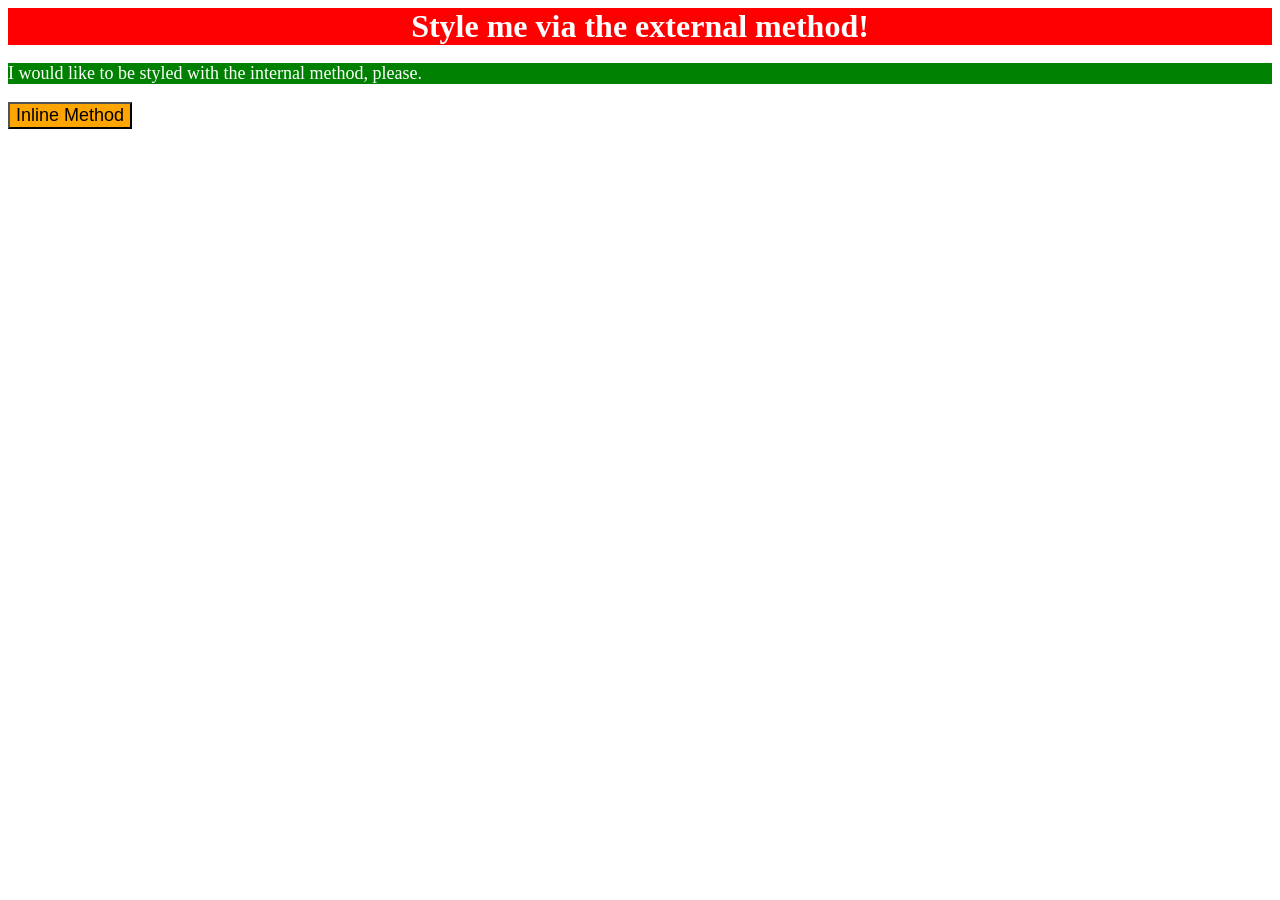
<file: foundations/intro-to-css/01-css-methods/index.html>
<!DOCTYPE html>
<html lang="en">
  <head>
    <meta charset="UTF-8">
    <meta http-equiv="X-UA-Compatible" content="IE=edge">
    <meta name="viewport" content="width=device-width, initial-scale=1.0">
    <link rel="stylesheet" href="style.css">
    <style>
      p {
        background-color: green;
        color: white;
        font-size: 18px;
      }
    </style>
    <title>Methods for Adding CSS</title>
  </head>
  <body>
    <div>Style me via the external method!</div>
    <p>I would like to be styled with the internal method, please.</p>
    <button style="font-size: 18px; background-color: orange;">Inline Method</button>
  </body>
</html>
</file>
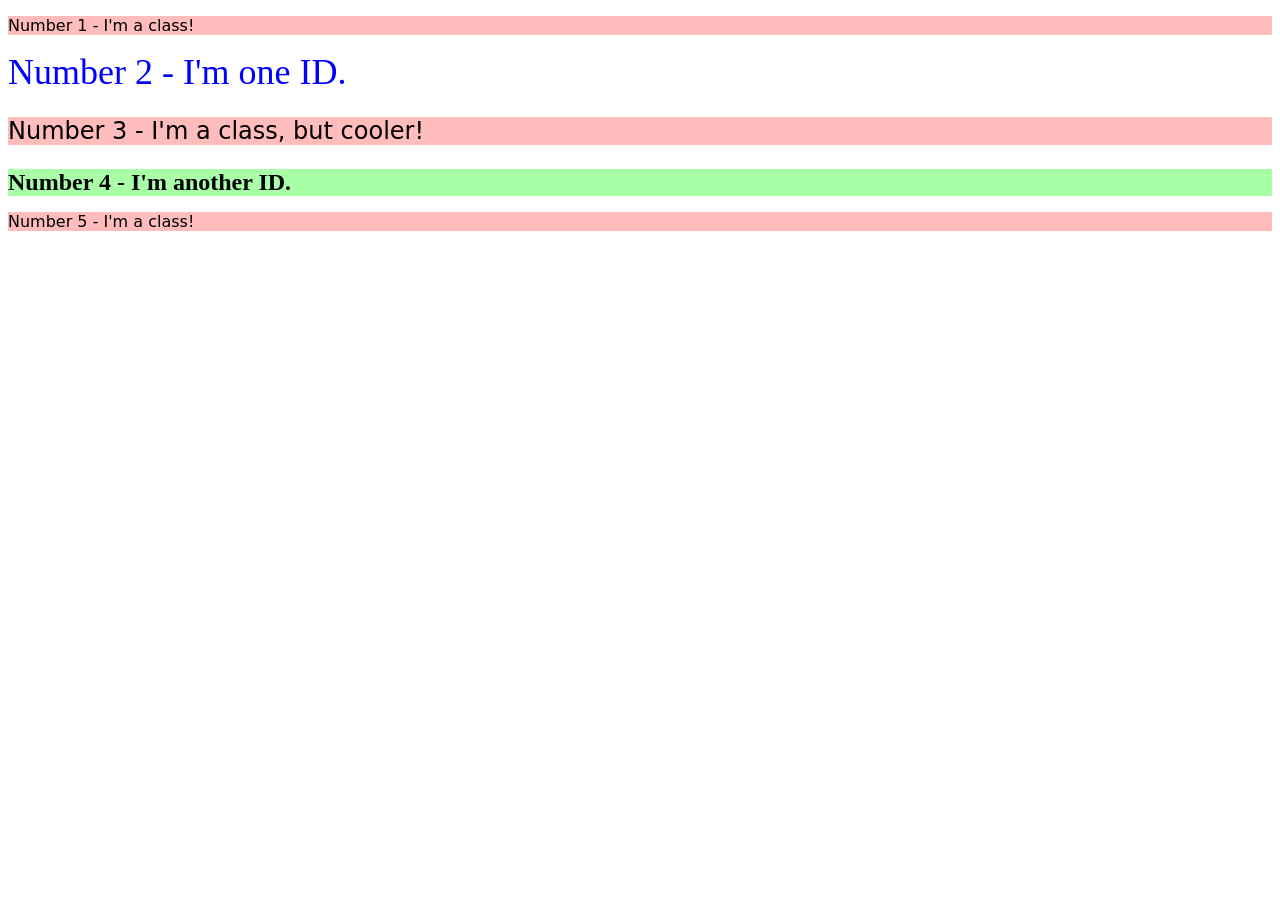
<file: foundations/intro-to-css/02-class-id-selectors/index.html>
<!DOCTYPE html>
<html lang="en">
  <head>
    <meta charset="UTF-8">
    <meta http-equiv="X-UA-Compatible" content="IE=edge">
    <meta name="viewport" content="width=device-width, initial-scale=1.0">
    <title>Class and ID Selectors</title>
    <link rel="stylesheet" href="style.css">
  </head>
  <body>
    <p class="odd">Number 1 - I'm a class!</p>
    <div id="two">Number 2 - I'm one ID.</div>
    <p class="odd font-sized">Number 3 - I'm a class, but cooler!</p>
    <div id="four" class="font-sized">Number 4 - I'm another ID.</div>
    <p class="odd">Number 5 - I'm a class!</p>
  </body>
</html>
</file>
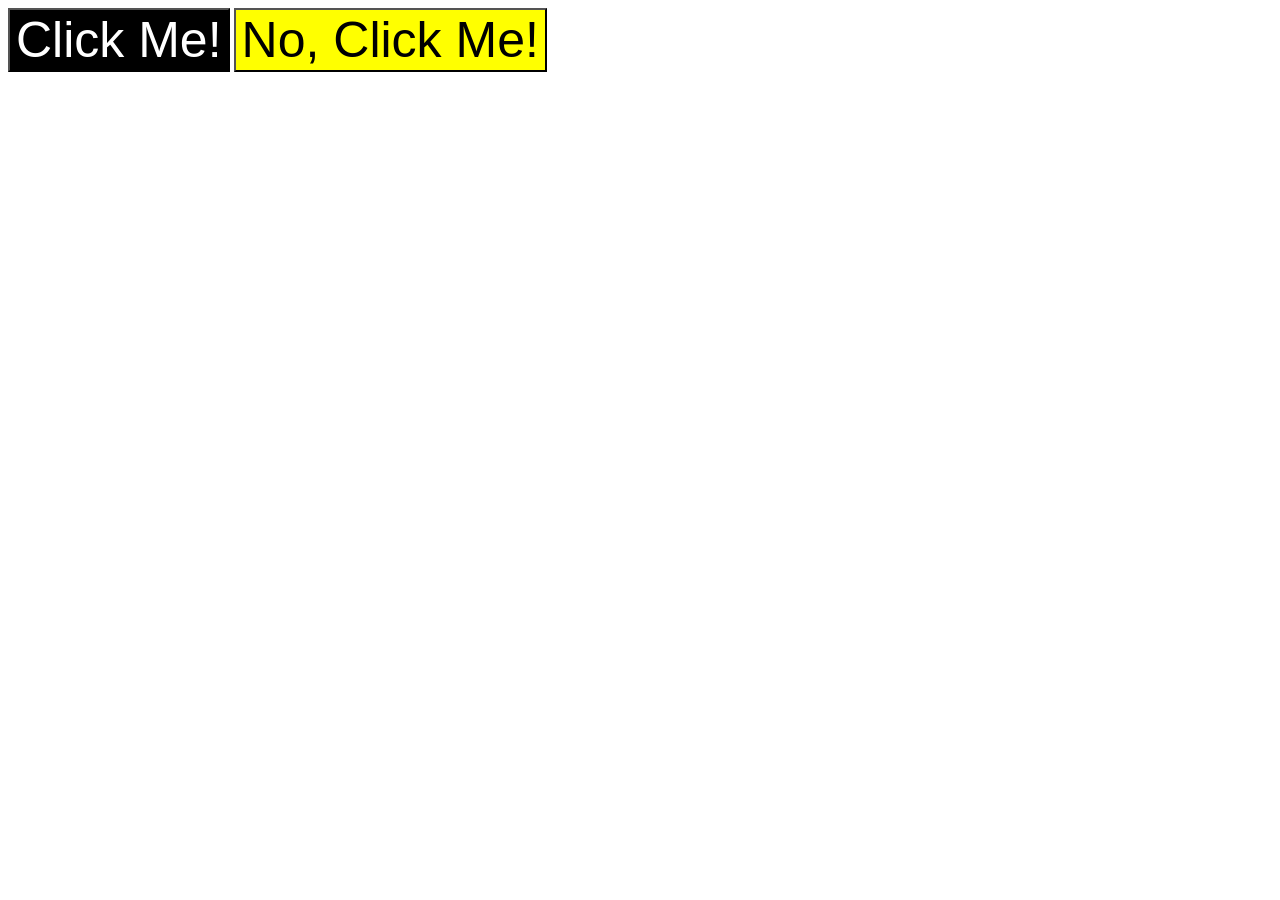
<file: foundations/intro-to-css/03-grouping-selectors/index.html>
<!DOCTYPE html>
<html lang="en">
  <head>
    <meta charset="UTF-8">
    <meta http-equiv="X-UA-Compatible" content="IE=edge">
    <meta name="viewport" content="width=device-width, initial-scale=1.0">
    <title>Grouping Selectors</title>
    <link rel="stylesheet" href="style.css">
  </head>
  <body>
    <button id="black" class="font-dimension">Click Me!</button>
    <button id="yellow" class="font-dimension">No, Click Me!</button>
  </body>
</html>
</file>
<file: foundations/intro-to-css/01-css-methods/style.css>
div {
    background-color: red;
    color: white;
    font-size: 32px;
    text-align: center;
    font-weight: bold;
}
</file>
<file: foundations/intro-to-css/02-class-id-selectors/style.css>
/* Add CSS Styling */
.odd {
    background-color: rgb(255, 188, 188);
    font-family: verdana, "DejaVu Sans", sans-serif;
}
.font-sized {
    font-size: 24px;
}

#two {
    color: #0000ff;
    font-size: 36px;
}

#four {
    background-color: hsl(120, 100%, 83%);
    font-size: 24px;
    font-weight: bold;
}
</file>
<file: foundations/intro-to-css/03-grouping-selectors/style.css>
/* Add CSS Styling */
#black {
    background-color: black;
    color:white;
}

#yellow {
    background-color: yellow;
}

.font-dimension {
    font-size: 50px;
}
</file>
